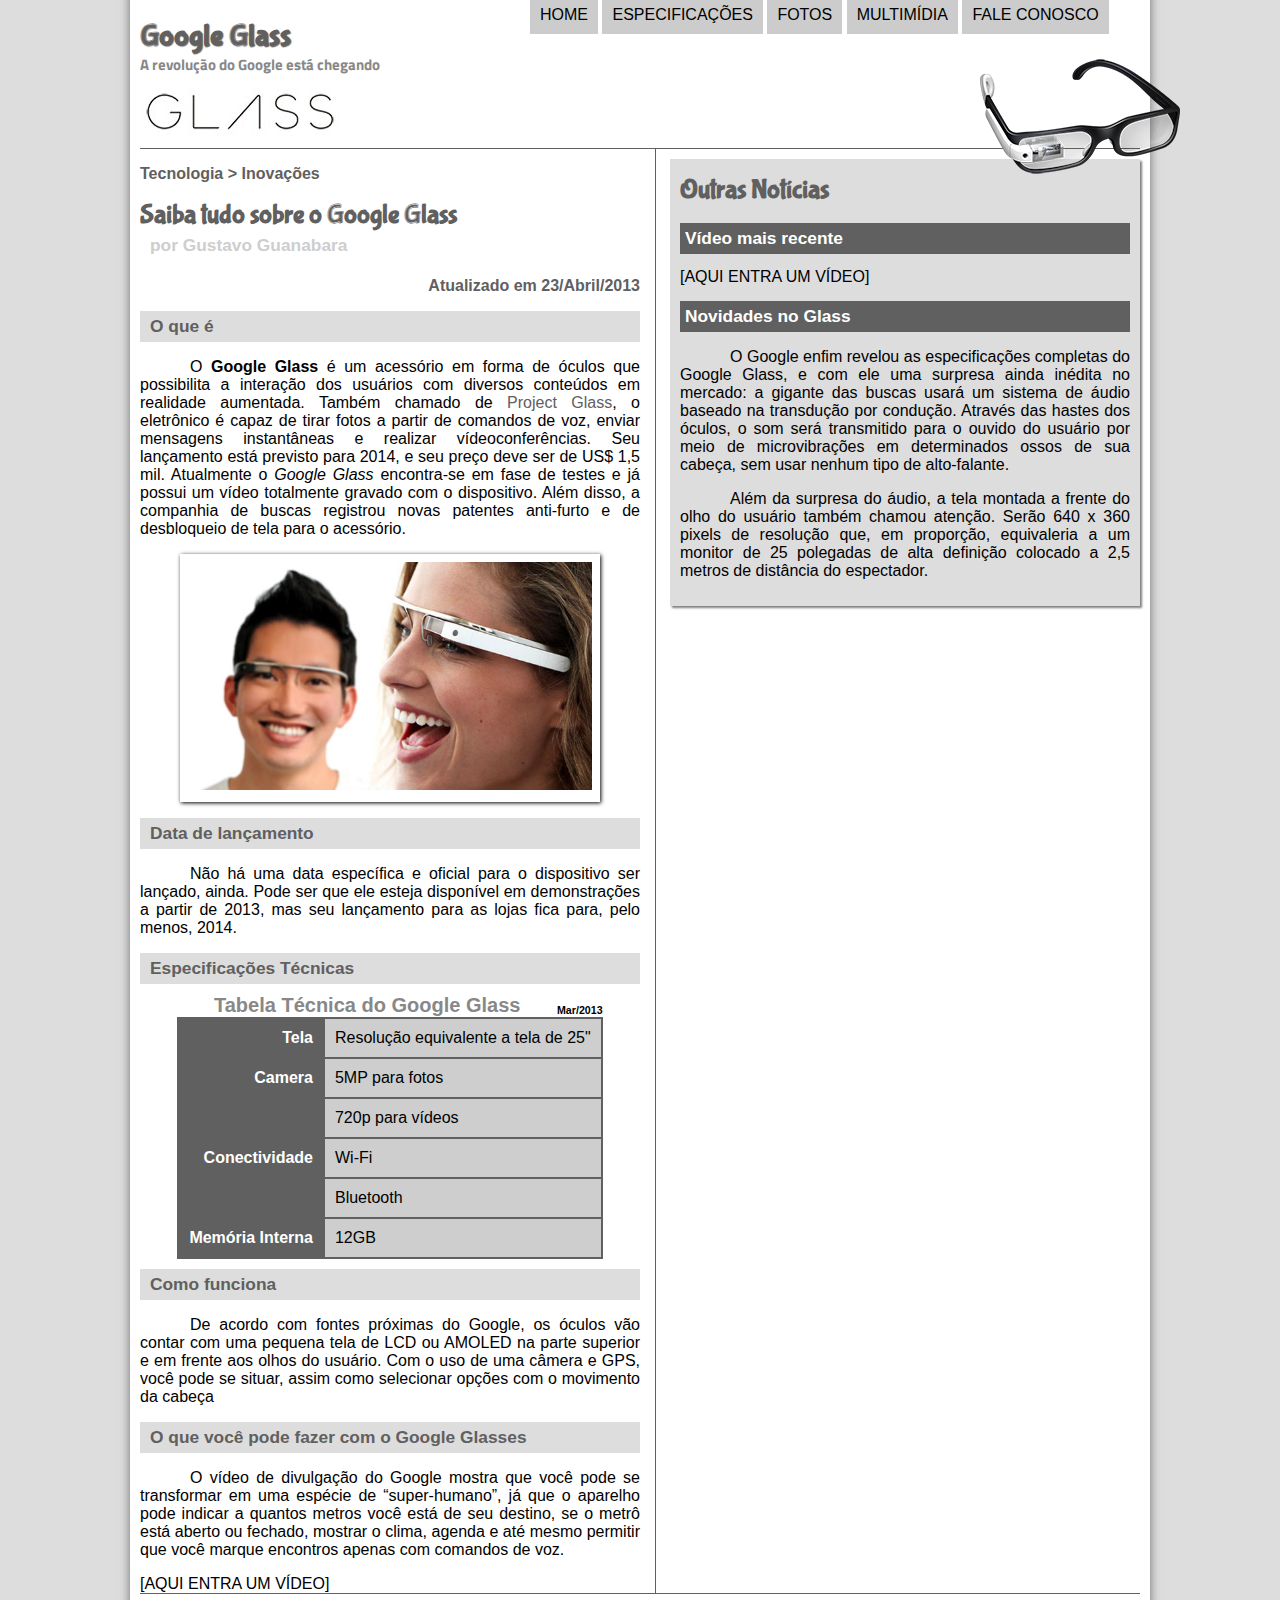
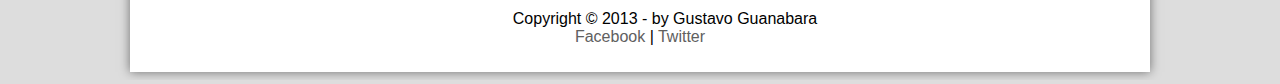
<file: projeto-glass-html5/index.html>
<!DOCTYPE html>
<html lang="pt-br">
<head>
    <meta charset="UTF-8">
    <meta http-equiv="X-UA-Compatible" content="IE=edge">
    <meta name="viewport" content="width=device-width, initial-scale=1.0">
    <title>Tudo sobre o Google Glass</title>
    <link rel="stylesheet" type="text/css" href="_css/estilo.css"/>
</head>
<script language="javascript" src="_javascript/funcoes.js"></script>
<body>
    <div id="interface">
        <header id="cabecalho">
            <hgroup>
                <h1>Google Glass</h1>
                <h2>A revolução do Google está chegando</h2>
            </hgroup>

            <img id="icone" src="_imagens/glass-oculos-preto-peq.png" alt="">
            <nav id="menu">
                <h1>Menu Principal</h1>
                <ul>
                    <li onmousemove="alteraIcone('_imagens/home.png')"
                    onmouseout="restauraIcone()"><a href="index.html" target="_self">Home</a></li>
                    <li onmousemove="alteraIcone('_imagens/especificacoes.png')"
                    onmouseout="restauraIcone()"><a href="specs.html" target="_self">Especificações</a></li>
                    <li onmousemove="alteraIcone('_imagens/fotos.png')"
                    onmouseout="restauraIcone()"><a href="fotos.html" target="_self">Fotos</a></li>
                    <li onmousemove="alteraIcone('_imagens/multimidia.png')"
                    onmouseout="restauraIcone()"><a href="multimidia.html" target="_self">Multimídia</a></li>
                    <li onmousemove="alteraIcone('_imagens/contato.png')"
                    onmouseout="restauraIcone()"><a href="fale-conosco.html" target="_self">Fale conosco</a></li>
                </ul>
            </nav>
        </header>
        
        <section id="corpo">
            <article id="noticia-principal">
                <header id="cabecalho-artigo">
                    <hgroup>
                        <h3>Tecnologia > Inovações</h3>
                        <h1>Saiba tudo sobre o Google Glass</h1>
                        <h2>por Gustavo Guanabara</h2>
                        <h3 class="direita">Atualizado em 23/Abril/2013</h3>
                    </hgroup>
                </header>
                <h2>O que é</h2>
                    <p>O <span style="font-weight: 900;">Google Glass</span> é um acessório em forma de óculos que possibilita a interação dos usuários com diversos conteúdos em realidade aumentada. Também chamado de <a href="https://www.google.com/glass/start/" target="_blank">Project Glass</a>, o eletrônico é capaz de tirar fotos a partir de comandos de voz, enviar mensagens instantâneas e realizar vídeo&shy;con&shy;ferên&shy;cias. Seu lançamento está previsto para 2014, e seu preço deve ser de US$ 1,5 mil. Atualmente o <em>Google Glass</em> encontra-se em fase de testes e já possui um vídeo totalmente gravado com o dispositivo. Além disso, a companhia de buscas registrou novas patentes anti-furto e de desbloqueio de tela para o acessório.</p> 
                    <!-- Neste parágrafo utilizamos a função &shy; (introduz um hífem e divisão da palavra). Ela serve para permitir que palavras muito grandes sejam quebradas automaticamente caso não caibam no parágrafo. Já a função target, serve para abrir um link em uma nova guia.  -->

                <figure class="foto-legenda"> <!-- Tag utilizada para colocar imagens e dar um significado semântico a elas.-->
                    <img src="_imagens/glass-quadro-homem-mulher.jpg"/>
                    <figcaption> <!-- Tag utilizada para colocar legenda às imagens.-->
                        <h3>Google Glass</h3>
                        <p>Uma nova maneira de ver o mundo.</p>
                    </figcaption>

                </figure>
        
                <h2>Data de lançamento</h2>
                    <p>Não há uma data específica e oficial para o dispositivo ser lançado, ainda. Pode ser que ele esteja disponível em demonstrações a partir de 2013, mas seu lançamento para as lojas fica para, pelo menos, 2014.</p> 
                
                <h2>Especificações Técnicas</h2>
                    <table id="tabelaspec">
                        <caption>Tabela Técnica do Google Glass <span>Mar/2013</span></caption>
                        <tr><td class="colesq">Tela</td><td class="coldir">Resolução equivalente a tela de 25"</td></tr>
                        <tr><td rowspan="2" class="colesq">Camera</td><td class="coldir">5MP para fotos</td></tr> 
                        <tr><td class="coldir">720p para vídeos</td></tr>
                        <tr><td rowspan="2" class="colesq">Conectividade</td><td class="coldir">Wi-Fi</td></tr>
                        <tr><td class="coldir">Bluetooth</td></tr>
                        <tr><td class="colesq">Memória Interna</td><td class="coldir">12GB</td></tr>
                        <!-- rowspan faz um dado ocupar mais de uma linha. Semelhante ao mesclar células-->
                        <!-- colspan faz um dado ocupar mais de uma coluna-->
                    </table>
                <h2>Como funciona</h2>
                    <p>De acordo com fontes próximas do Google, os óculos vão contar com uma pequena tela de LCD ou AMOLED na parte superior e em frente aos olhos do usuário. Com o uso de uma câmera e GPS, você pode se situar, assim como selecionar opções com o movimento da cabeça</p> 
        
                <h2>O que você pode fazer com o Google Glasses</h2>
                    <p>O vídeo de divulgação do Google mostra que você pode se transformar em uma espécie de “super-<wbr/>humano”, já que o aparelho pode indicar a quantos metros você está de seu destino, se o metrô está aberto ou fechado, mostrar o clima, agenda e até mesmo permitir que você marque encontros apenas com comandos de voz.</p>
                
                [AQUI ENTRA UM VÍDEO]
            </article>
        </section>
        <aside id="lateral">
            <h1>Outras Notícias</h1>
            <h2>Vídeo mais recente</h2>
            
            [AQUI ENTRA UM VÍDEO]
            
            <h2>Novidades no Glass</h2>
                <p>O Google enfim revelou as especificações completas do Google Glass, e com ele uma surpresa ainda inédita no mercado: a gigante das buscas usará um sistema de áudio baseado na transdução por condução. Através das hastes dos óculos, o som será transmitido para o ouvido do usuário por meio de microvibrações em determinados ossos de sua cabeça, sem usar nenhum tipo de alto-falante.</p>
                
                <p>Além da surpresa do áudio, a tela montada a frente do olho do usuário também chamou atenção. Serão 640 x 360 pixels de resolução que, em proporção, equivaleria a um monitor de 25 polegadas de alta definição colocado a 2,5 metros de distância do espectador.</p> 
        </aside>    
        <footer id="rodape">
            <p>Copyright &copy; 2013 - by Gustavo Guanabara<br/>
            <a href="http://facebook.com/cursosemvideo" target="_blank">Facebook</a> |
            <a href="http://twitter.com/cursosemvideo" target="_blank"> Twitter</a></p>    
        </footer>    
    </div>
</body>
</html>
</file>
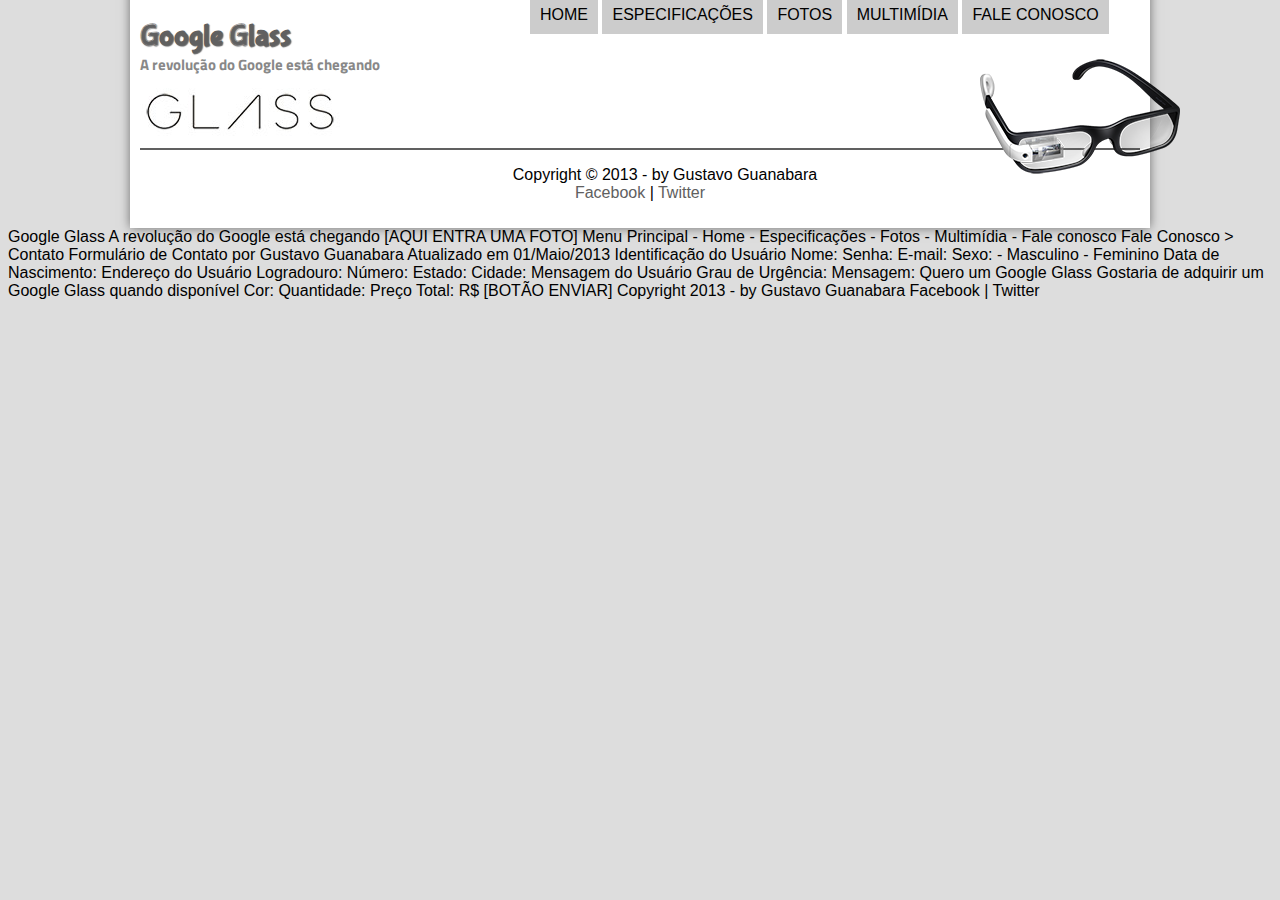
<file: projeto-glass-html5/fale-conosco.html>
<!DOCTYPE html>
<html lang="pt-br">
<head>
    <meta charset="UTF-8">
    <title>Tudo sobre o Google Glass</title>
    <link rel="stylesheet" type="text/css" href="_css/estilo.css"/>
</head>
<script language="javascript" src="_javascript/funcoes.js"></script>
<body>
    <div id="interface">
        <header id="cabecalho">
            <hgroup>
                <h1>Google Glass</h1>
                <h2>A revolução do Google está chegando</h2>
            </hgroup>

            <img id="icone" src="_imagens/glass-oculos-preto-peq.png" alt="">
            <nav id="menu">
                <h1>Menu Principal</h1>
                <ul>
                    <li onmousemove="alteraIcone('_imagens/home.png')"
                    onmouseout="restauraIcone()"><a href="index.html" target="_self">Home</a></li>
                    <li onmousemove="alteraIcone('_imagens/especificacoes.png')"
                    onmouseout="restauraIcone()"><a href="specs.html" target="_self">Especificações</a></li>
                    <li onmousemove="alteraIcone('_imagens/fotos.png')"
                    onmouseout="restauraIcone()"><a href="fotos.html" target="_self">Fotos</a></li>
                    <li onmousemove="alteraIcone('_imagens/multimidia.png')"
                    onmouseout="restauraIcone()"><a href="multimidia.html" target="_self">Multimídia</a></li>
                    <li onmousemove="alteraIcone('_imagens/contato.png')"
                    onmouseout="restauraIcone()"><a href="fale-conosco.html" target="_self">Fale conosco</a></li>
                </ul>
            </nav>
        </header>
    
        <footer id="rodape">
            <p>Copyright &copy; 2013 - by Gustavo Guanabara<br/>
            <a href="http://facebook.com/cursosemvideo" target="_blank">Facebook</a> |
            <a href="http://twitter.com/cursosemvideo" target="_blank"> Twitter</a></p>    
        </footer>    
    </div>
</body>
</html>
Google Glass
A revolução do Google está chegando

[AQUI ENTRA UMA FOTO]

Menu Principal
- Home
- Especificações
- Fotos
- Multimídia
- Fale conosco

Fale Conosco > Contato
Formulário de Contato
por Gustavo Guanabara
Atualizado em 01/Maio/2013

Identificação do Usuário
    Nome:
    Senha:
    E-mail:
    Sexo:
        - Masculino
        - Feminino
    Data de Nascimento:

Endereço do Usuário
    Logradouro:
    Número:
    Estado:
    Cidade:

Mensagem do Usuário
    Grau de Urgência:
    Mensagem:

Quero um Google Glass
    Gostaria de adquirir um Google Glass quando disponível
    Cor:
    Quantidade:
    Preço Total: R$


[BOTÃO ENVIAR]

Copyright 2013 - by Gustavo Guanabara
Facebook | Twitter
</file>
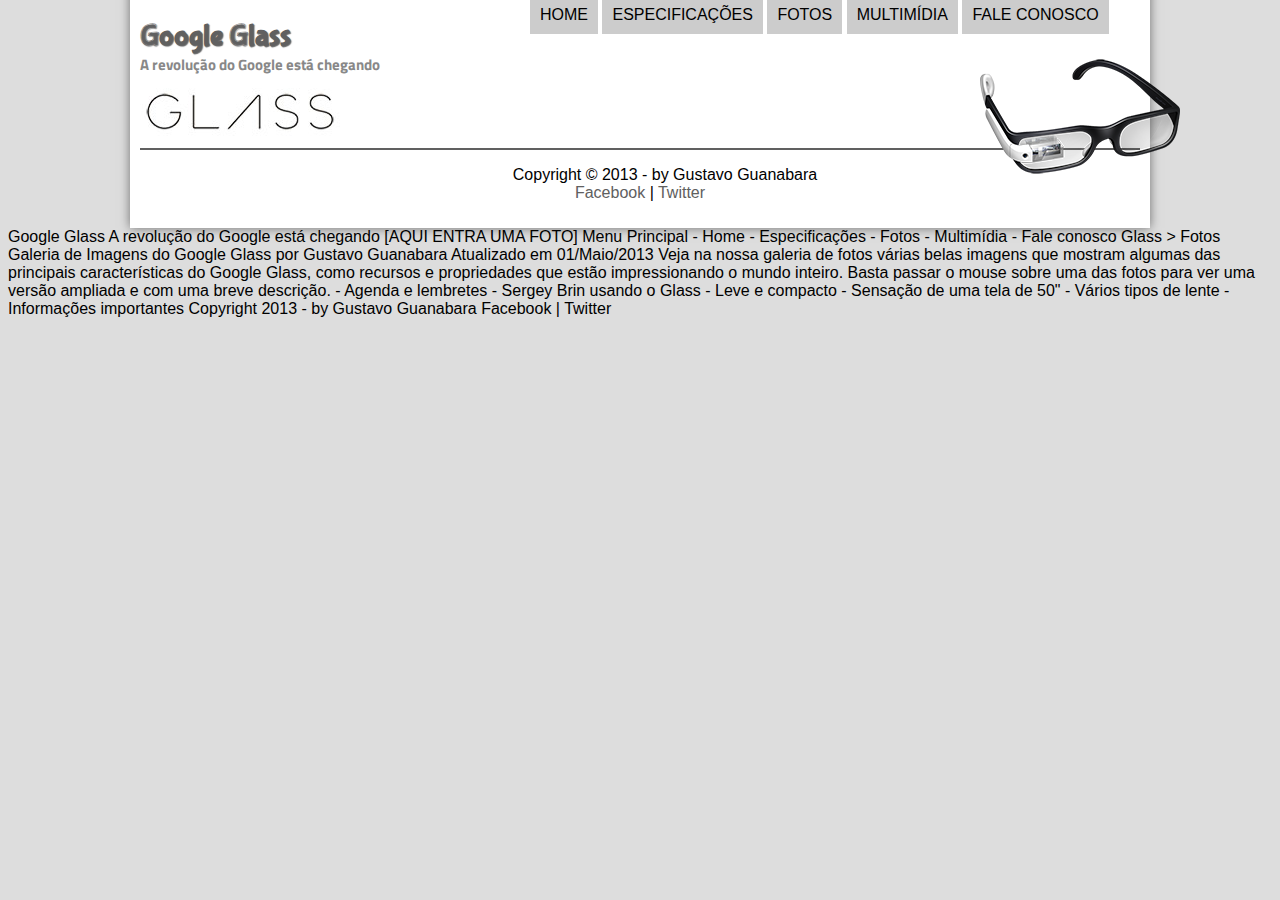
<file: projeto-glass-html5/fotos.html>
<!DOCTYPE html>
<html lang="pt-br">
<head>
    <meta charset="UTF-8">
    <title>Tudo sobre o Google Glass</title>
    <link rel="stylesheet" type="text/css" href="_css/estilo.css"/>
</head>
<script language="javascript" src="_javascript/funcoes.js"></script>
<body>
    <div id="interface">
        <header id="cabecalho">
            <hgroup>
                <h1>Google Glass</h1>
                <h2>A revolução do Google está chegando</h2>
            </hgroup>

            <img id="icone" src="_imagens/glass-oculos-preto-peq.png" alt="">
            <nav id="menu">
                <h1>Menu Principal</h1>
                <ul>
                    <li onmousemove="alteraIcone('_imagens/home.png')"
                    onmouseout="restauraIcone()"><a href="index.html" target="_self">Home</a></li>
                    <li onmousemove="alteraIcone('_imagens/especificacoes.png')"
                    onmouseout="restauraIcone()"><a href="specs.html" target="_self">Especificações</a></li>
                    <li onmousemove="alteraIcone('_imagens/fotos.png')"
                    onmouseout="restauraIcone()"><a href="fotos.html" target="_self">Fotos</a></li>
                    <li onmousemove="alteraIcone('_imagens/multimidia.png')"
                    onmouseout="restauraIcone()"><a href="multimidia.html" target="_self">Multimídia</a></li>
                    <li onmousemove="alteraIcone('_imagens/contato.png')"
                    onmouseout="restauraIcone()"><a href="fale-conosco.html" target="_self">Fale conosco</a></li>
                </ul>
            </nav>
        </header>
    
        <footer id="rodape">
            <p>Copyright &copy; 2013 - by Gustavo Guanabara<br/>
            <a href="http://facebook.com/cursosemvideo" target="_blank">Facebook</a> |
            <a href="http://twitter.com/cursosemvideo" target="_blank"> Twitter</a></p>    
        </footer>    
    </div>
</body>
</html>

Google Glass
A revolução do Google está chegando

[AQUI ENTRA UMA FOTO]

Menu Principal
- Home
- Especificações
- Fotos
- Multimídia
- Fale conosco

Glass > Fotos
Galeria de Imagens do Google Glass
por Gustavo Guanabara
Atualizado em 01/Maio/2013

Veja na nossa galeria de fotos várias belas imagens que mostram algumas das principais características do Google Glass, como recursos e propriedades que estão impressionando o mundo inteiro. Basta passar o mouse sobre uma das fotos para ver uma versão ampliada e com uma breve descrição.

- Agenda e lembretes
- Sergey Brin usando o Glass
- Leve e compacto
- Sensação de uma tela de 50"
- Vários tipos de lente
- Informações importantes

Copyright 2013 - by Gustavo Guanabara

Facebook | Twitter
</file>
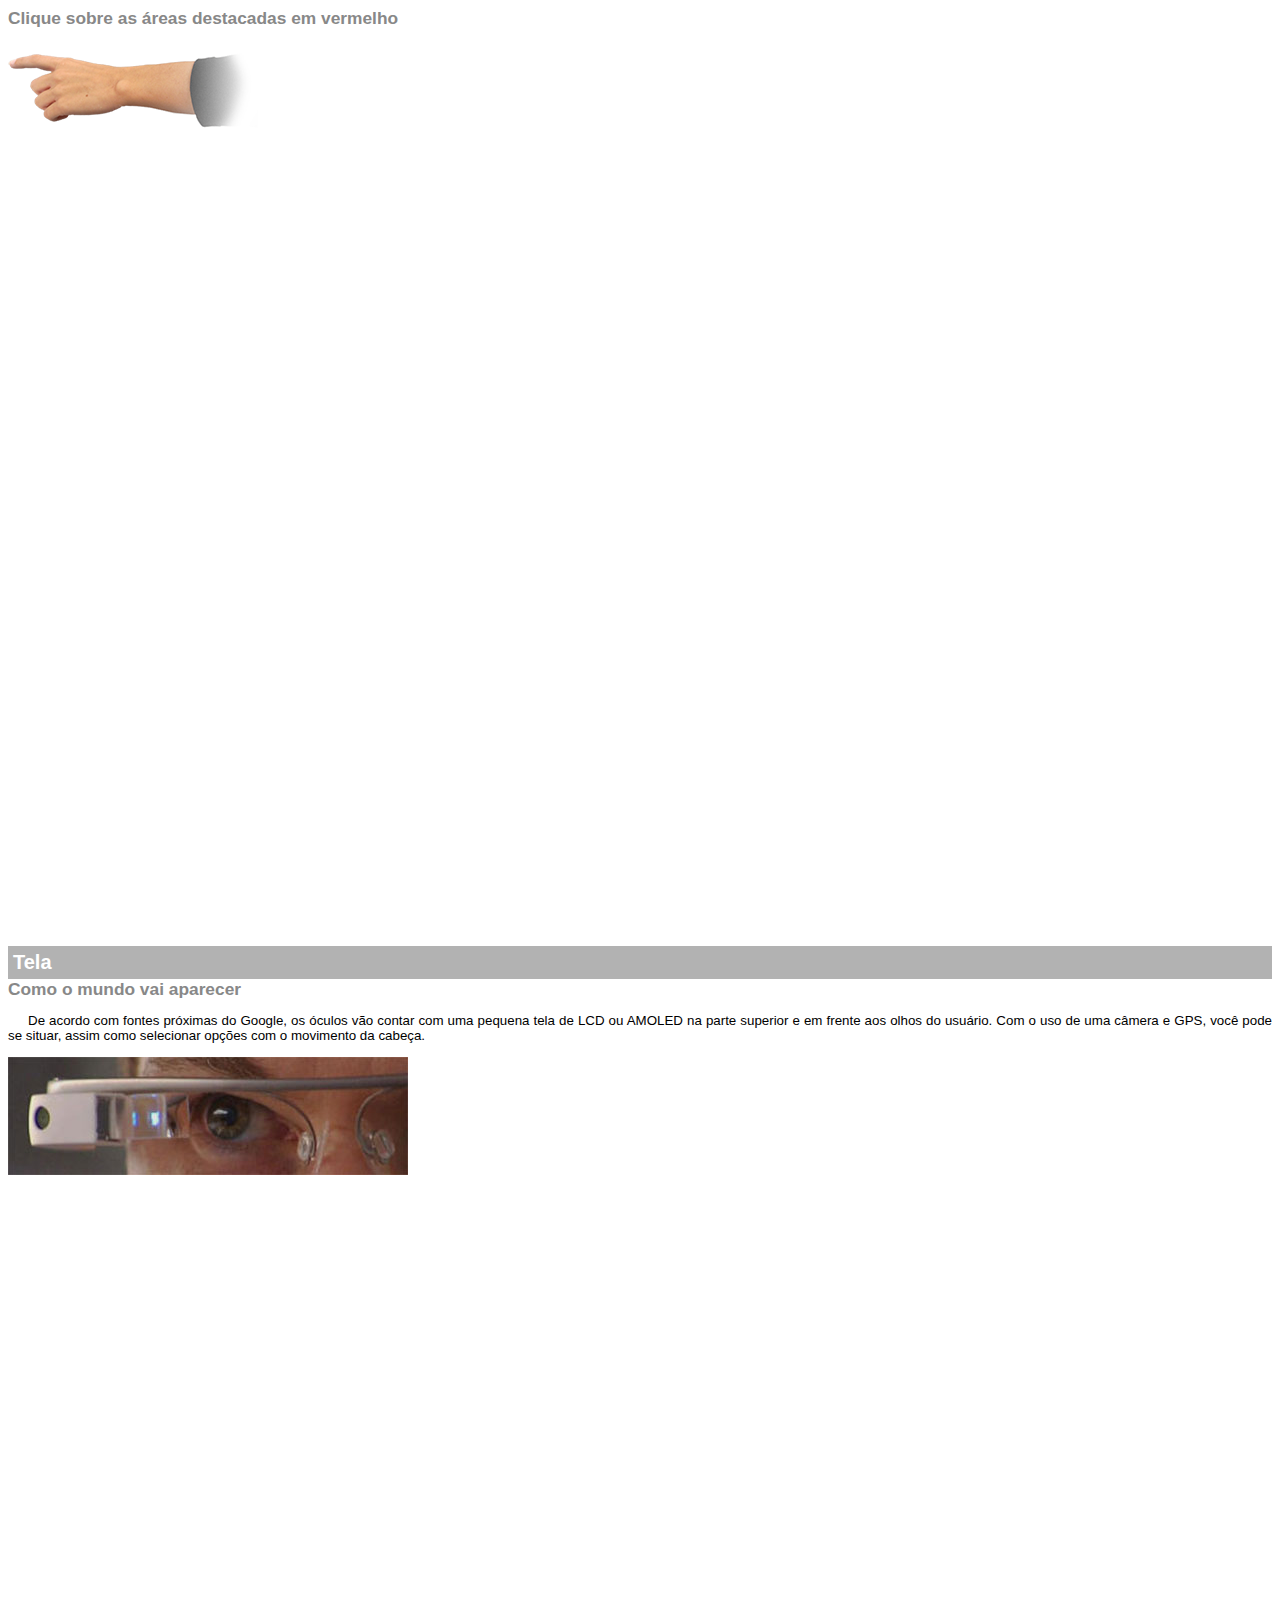
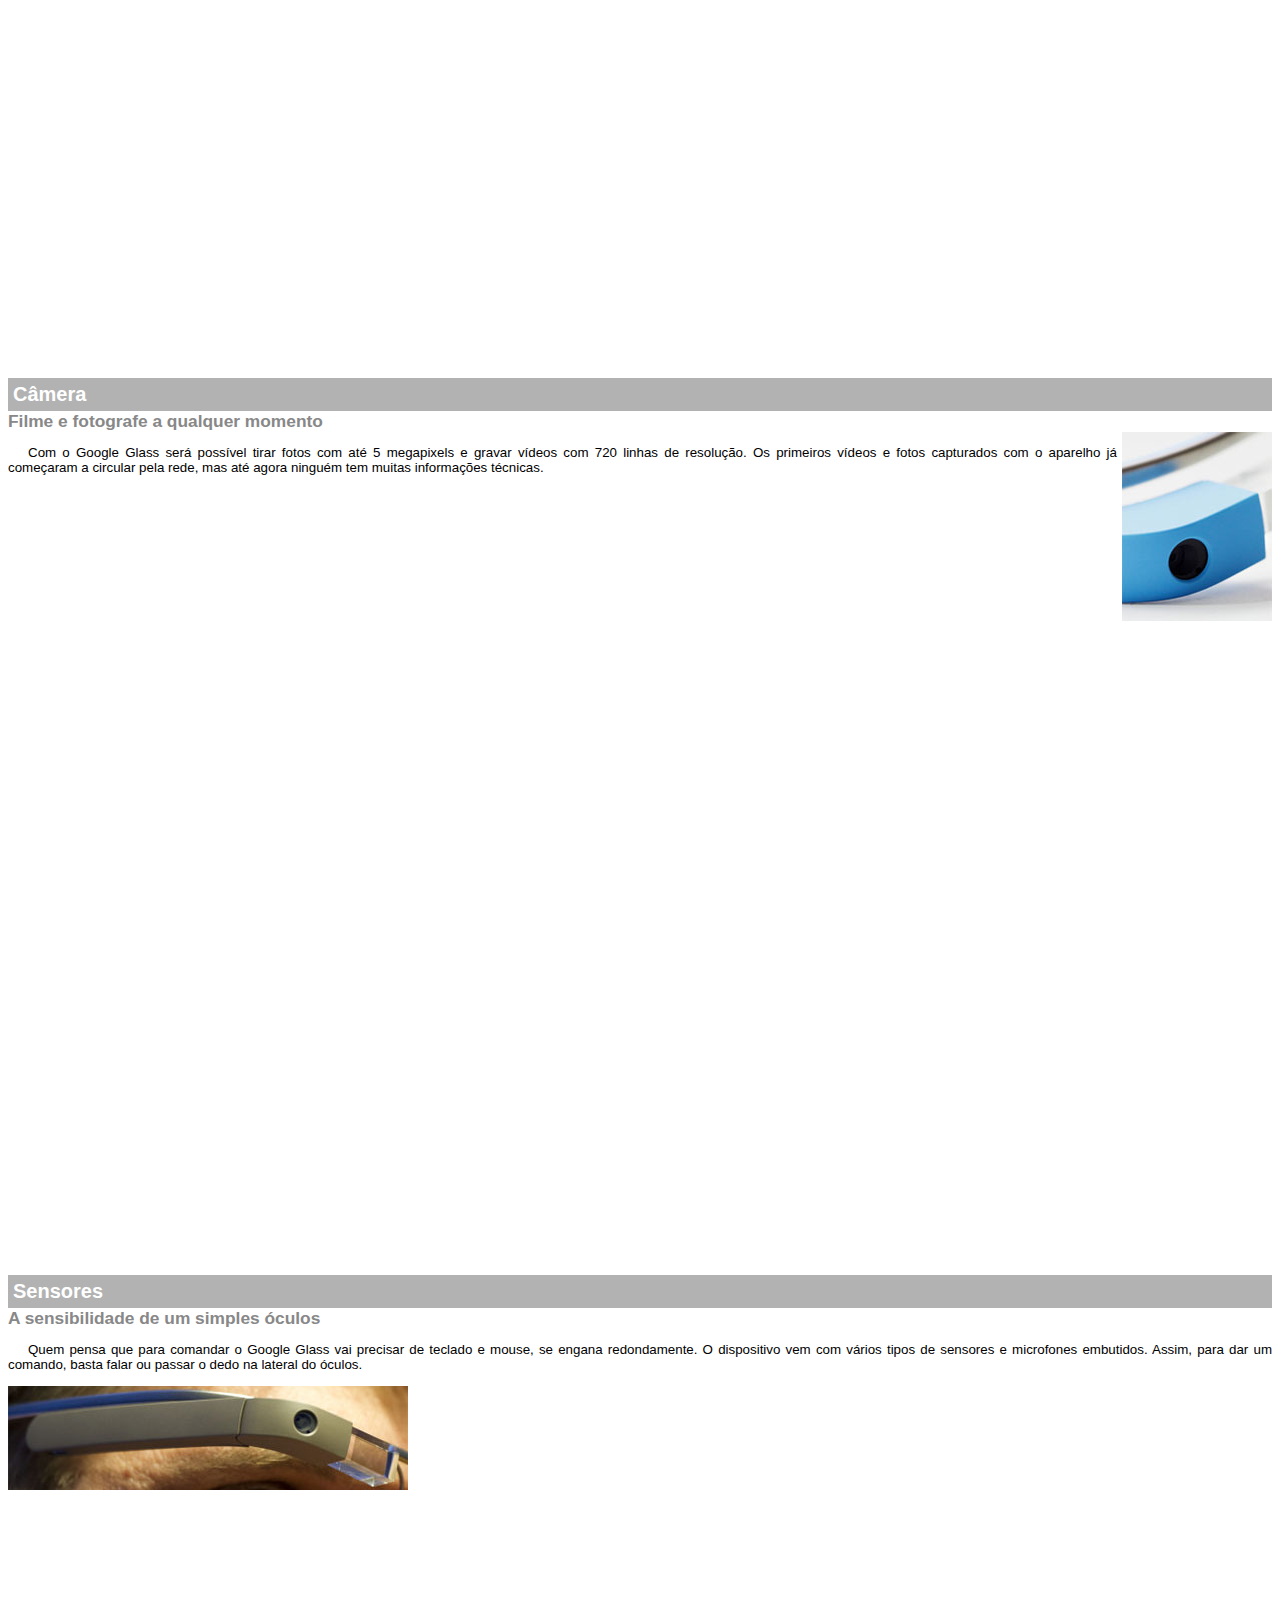
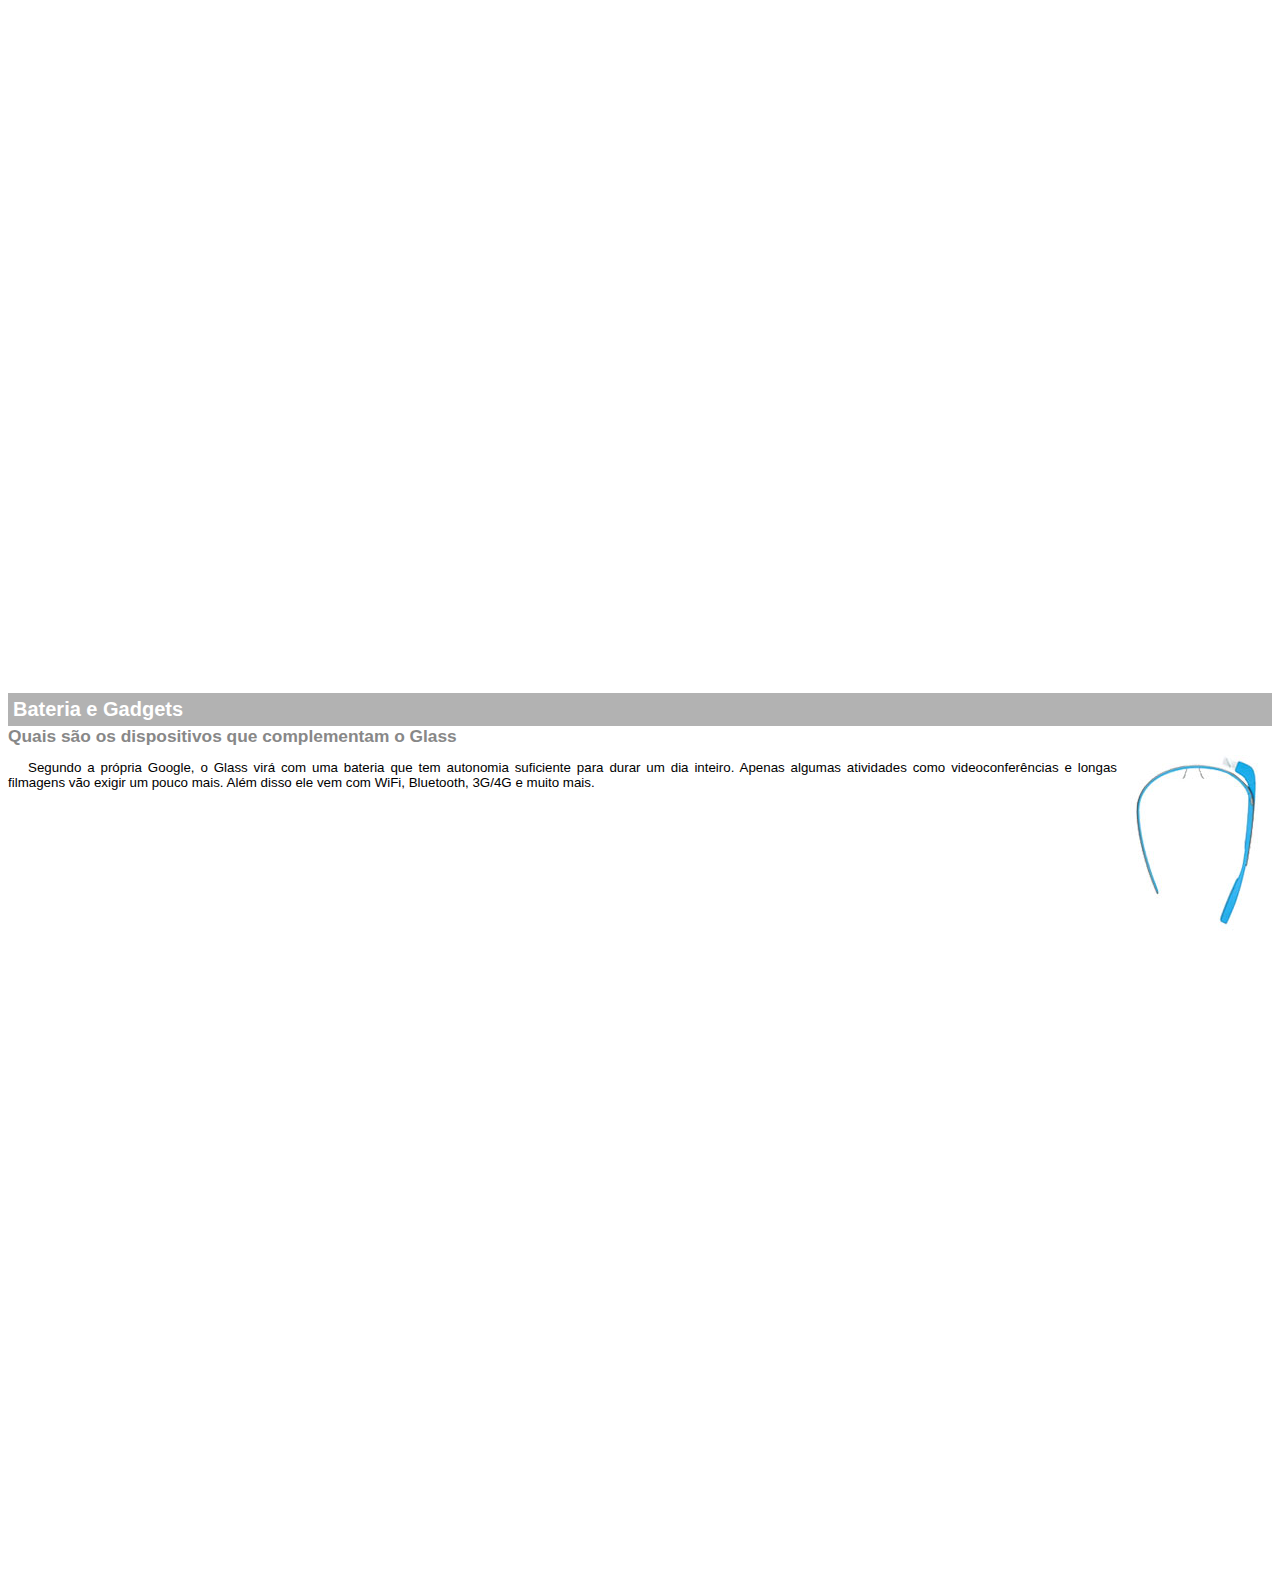
<file: projeto-glass-html5/google-glass.html>
<!DOCTYPE html>
<html lang="pt-br">
<head>
    <meta charset="UTF-8">
    <title>Informações sobre o Google Glass</title>
    <style>
        body {
            font-family: Arial;
            font-size: 10pt;
        }
        p {
            text-align: justify;
            text-indent: 20px;
        }
        article h1 {
            font-size: 15pt;
            color: #ffffff;
            background-color: rgba(0,0,0,0.3);
            padding: 5px;
            margin: 0px;
        }
        article h2 {
            font-size: 13pt;
            color: #888888;
            margin: 0;
        }
        article {
            margin-bottom: 800px;
        }
        img.img-dir {
            display:block;
            float: right;
            margin-left: 5px;
        }
    </style>
</head>
<body>
    <article id="topo">
        <header>
            <h2>Clique sobre as áreas destacadas em vermelho</h2>
        </header>
        <img src="_imagens/mao.png" alt="Mão apontando para a esquerda">

    </article>
    
    <article id="tela">
        <header>
            <h1>Tela</h1>
            <h2>Como o mundo vai aparecer</h2>
        </header>
        <p>De acordo com fontes próximas do Google, os óculos vão contar com uma pequena tela de LCD ou AMOLED na parte superior e em frente aos olhos do usuário. Com o uso de uma câmera e GPS, você pode se situar, assim como selecionar opções com o movimento da cabeça.</p>
        <img src="_imagens/det-tela.jpg" alt="Tela do Google Glass">

    </article>
    
    <article id="camera">
        <header>
            <h1>Câmera</h1>
            <h2>Filme e fotografe a qualquer momento</h2>
        </header>
        <img src="_imagens/det-camera.jpg" class="img-dir" alt="Câmera do Google Glass">
        <p>Com o Google Glass será possível tirar fotos com até 5 megapixels e gravar vídeos com 720 linhas de resolução. Os primeiros vídeos e fotos capturados com o aparelho já começaram a circular pela rede, mas até agora ninguém tem muitas informações técnicas.</p>

    </article>
    
    <article id="sensores">
        <header>
            <h1>Sensores</h1>
            <h2>A sensibilidade de um simples óculos</h2>
        </header> 
        <p>Quem pensa que para comandar o Google Glass vai precisar de teclado e mouse, se engana redondamente. O dispositivo vem com vários tipos de sensores e microfones embutidos. Assim, para dar um comando, basta falar ou passar o dedo na lateral do óculos.</p>
        <img src="_imagens/det-touch.jpg" alt="Sensores do Google Glass">

    </article>
    
    <article id="gadgets">
        <header>
            <h1>Bateria e Gadgets</h1>
            <h2>Quais são os dispositivos que complementam o Glass</h2>
        </header>
        <img src="_imagens/det-bateria.jpg" class="img-dir" alt="Bateria e Gadgets do Google Glass">
        <p>Segundo a própria Google, o Glass virá com uma bateria que tem autonomia suficiente para durar um dia inteiro. Apenas algumas atividades como videoconferências e longas filmagens vão exigir um pouco mais. Além disso ele vem com WiFi, Bluetooth, 3G/4G e muito mais.</p>
    </article>
</body>
</html>
</file>
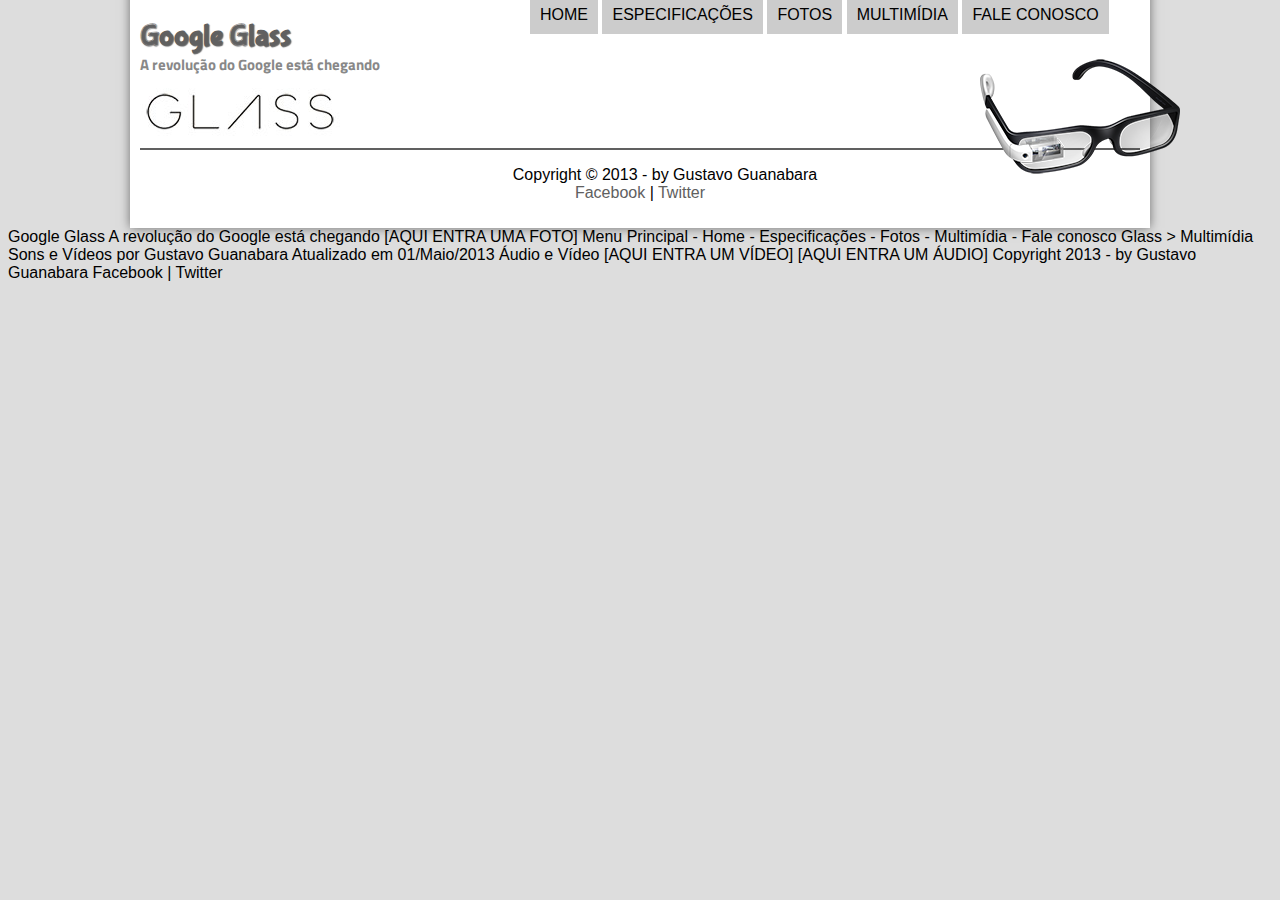
<file: projeto-glass-html5/multimidia.html>
<!DOCTYPE html>
<html lang="pt-br">
<head>
    <meta charset="UTF-8">
    <title>Tudo sobre o Google Glass</title>
    <link rel="stylesheet" type="text/css" href="_css/estilo.css"/>
</head>
<script language="javascript" src="_javascript/funcoes.js"></script>
<body>
    <div id="interface">
        <header id="cabecalho">
            <hgroup>
                <h1>Google Glass</h1>
                <h2>A revolução do Google está chegando</h2>
            </hgroup>

            <img id="icone" src="_imagens/glass-oculos-preto-peq.png" alt="">
            <nav id="menu">
                <h1>Menu Principal</h1>
                <ul>
                    <li onmousemove="alteraIcone('_imagens/home.png')"
                    onmouseout="restauraIcone()"><a href="index.html" target="_self">Home</a></li>
                    <li onmousemove="alteraIcone('_imagens/especificacoes.png')"
                    onmouseout="restauraIcone()"><a href="specs.html" target="_self">Especificações</a></li>
                    <li onmousemove="alteraIcone('_imagens/fotos.png')"
                    onmouseout="restauraIcone()"><a href="fotos.html" target="_self">Fotos</a></li>
                    <li onmousemove="alteraIcone('_imagens/multimidia.png')"
                    onmouseout="restauraIcone()"><a href="multimidia.html" target="_self">Multimídia</a></li>
                    <li onmousemove="alteraIcone('_imagens/contato.png')"
                    onmouseout="restauraIcone()"><a href="fale-conosco.html" target="_self">Fale conosco</a></li>
                </ul>
            </nav>
        </header>
    
        <footer id="rodape">
            <p>Copyright &copy; 2013 - by Gustavo Guanabara<br/>
            <a href="http://facebook.com/cursosemvideo" target="_blank">Facebook</a> |
            <a href="http://twitter.com/cursosemvideo" target="_blank"> Twitter</a></p>    
        </footer>    
    </div>
</body>
</html>
Google Glass
A revolução do Google está chegando

[AQUI ENTRA UMA FOTO]

Menu Principal
- Home
- Especificações
- Fotos
- Multimídia
- Fale conosco

Glass > Multimídia
Sons e Vídeos
por Gustavo Guanabara
Atualizado em 01/Maio/2013


Áudio e Vídeo

[AQUI ENTRA UM VÍDEO]
[AQUI ENTRA UM ÁUDIO]

Copyright 2013 - by Gustavo Guanabara
Facebook | Twitter
</file>
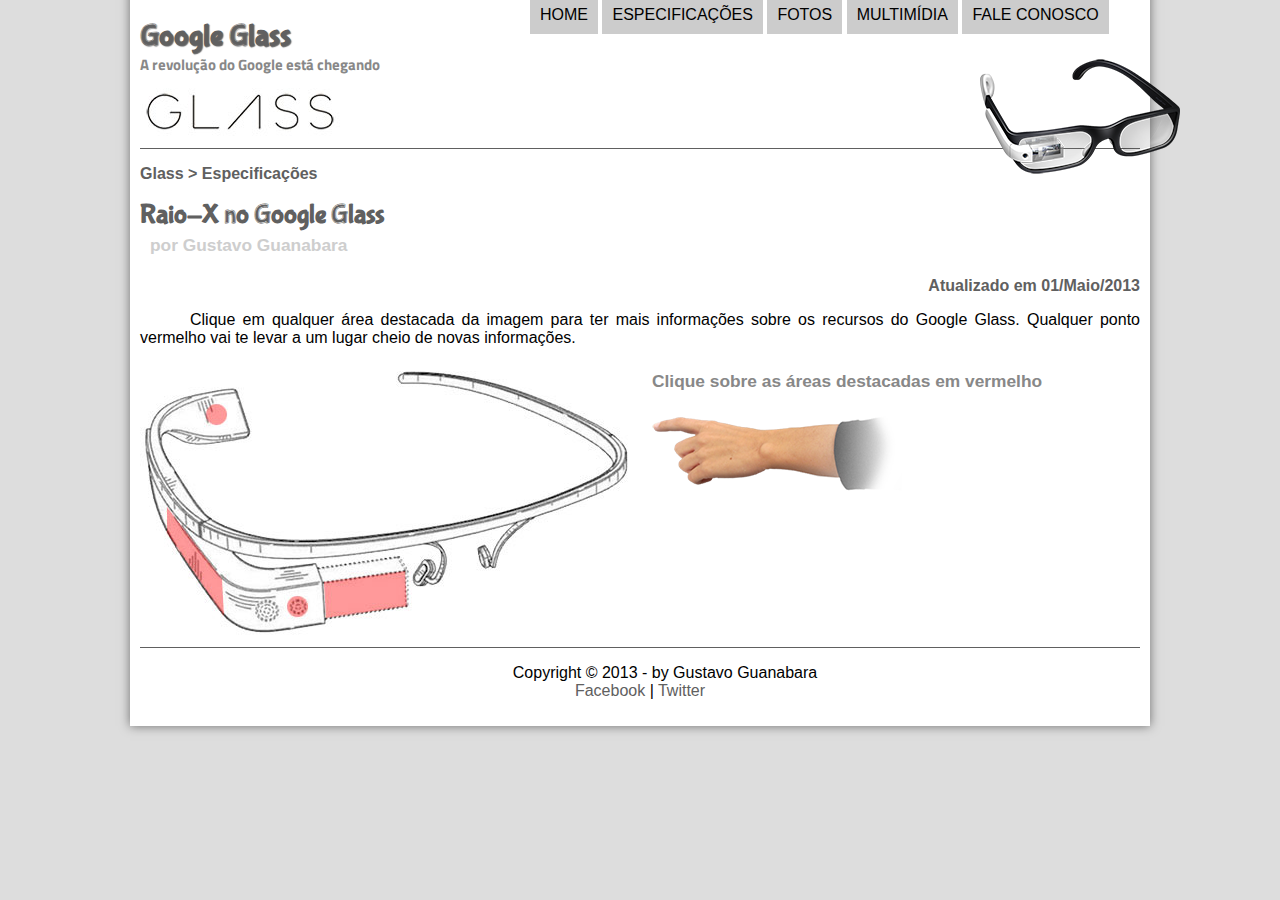
<file: projeto-glass-html5/specs.html>
<!DOCTYPE html>
<html lang="pt-br">
<head>
    <meta charset="UTF-8">
    <title>Tudo sobre o Google Glass</title>
    <link rel="stylesheet" type="text/css" href="_css/estilo.css"/>
    <link rel="stylesheet" type="text/css" href="_css/specs.css"/>
</head>
<script language="javascript" src="_javascript/funcoes.js"></script>
<body>
    <div id="interface">
        <header id="cabecalho">
            <hgroup>
                <h1>Google Glass</h1>
                <h2>A revolução do Google está chegando</h2>
            </hgroup>

            <img id="icone" src="_imagens/glass-oculos-preto-peq.png" alt="">
            <nav id="menu">
                <h1>Menu Principal</h1>
                <ul>
                    <li onmousemove="alteraIcone('_imagens/home.png')"
                    onmouseout="restauraIcone()"><a href="index.html" target="_self">Home</a></li>
                    <li onmousemove="alteraIcone('_imagens/especificacoes.png')"
                    onmouseout="restauraIcone()"><a href="specs.html" target="_self">Especificações</a></li>
                    <li onmousemove="alteraIcone('_imagens/fotos.png')"
                    onmouseout="restauraIcone()"><a href="fotos.html" target="_self">Fotos</a></li>
                    <li onmousemove="alteraIcone('_imagens/multimidia.png')"
                    onmouseout="restauraIcone()"><a href="multimidia.html" target="_self">Multimídia</a></li>
                    <li onmousemove="alteraIcone('_imagens/contato.png')"
                    onmouseout="restauraIcone()"><a href="fale-conosco.html" target="_self">Fale conosco</a></li>
                </ul>
            </nav>
        </header>
        <section id="corpo-full">
            <article id="noticia-principal">
                <header id="cabecalho-artigo">
                    <hgroup>
                        <h3>Glass > Especificações</h3>
                        <h1>Raio-X no Google Glass</h1>
                        <h2>por Gustavo Guanabara</h2>
                        <h3 class="direita">Atualizado em 01/Maio/2013</h3>
                    </hgroup>
                </header>
                <p>Clique em qualquer área destacada da imagem para ter mais informações sobre os recursos do Google Glass. Qualquer ponto vermelho vai te levar a um lugar cheio de novas informações.</p>
                <section id="conteudo">
                    <img src="_imagens/glass-esquema-marcado.jpg" alt=""> 
                     <iframe src="google-glass.html" name="janela" id="frame-spec" ></iframe> <!-- scrolling="no"-->
                </section>
                
            </article>
        </section>   
        <footer id="rodape">
            <p>Copyright &copy; 2013 - by Gustavo Guanabara<br/>
            <a href="http://facebook.com/cursosemvideo" target="_blank">Facebook</a> |
            <a href="http://twitter.com/cursosemvideo" target="_blank"> Twitter</a></p>    
        </footer>    
    </div>
</body>
</html>
</file>
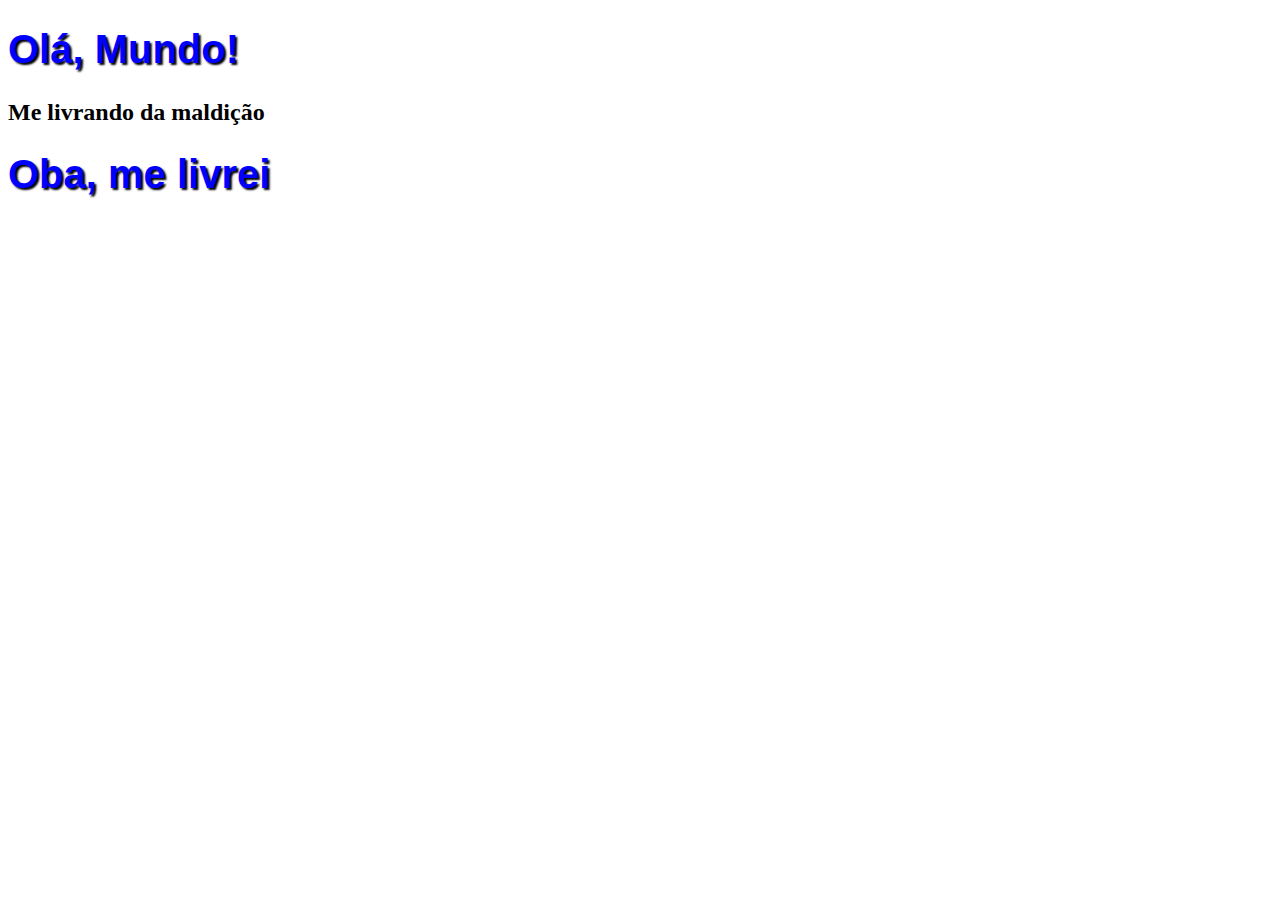
<file: projeto-ola-mundo/maldicao.html>
<!DOCTYPE html>
<html lang="pt-br">
<head>
    <meta charset="UTF-8"/>
    <meta http-equiv="X-UA-Compatible" content="IE=edge"/>
    <meta name="viewport" content="width=device-width, initial-scale=1.0"/>
    <title>Curso de HTML5</title>
    <style>
        h1 {
            font-family: Arial;
            font-size: 30pt;
            color: blue;
            text-shadow: 2px 2px 2px black;
        }
    </style>
</head>
<body>
    <h1>Olá, Mundo!</h1>
    <h2>Me livrando da maldição</h2>
    <h1>Oba, me livrei</h1>
</body>
</html>
</file>
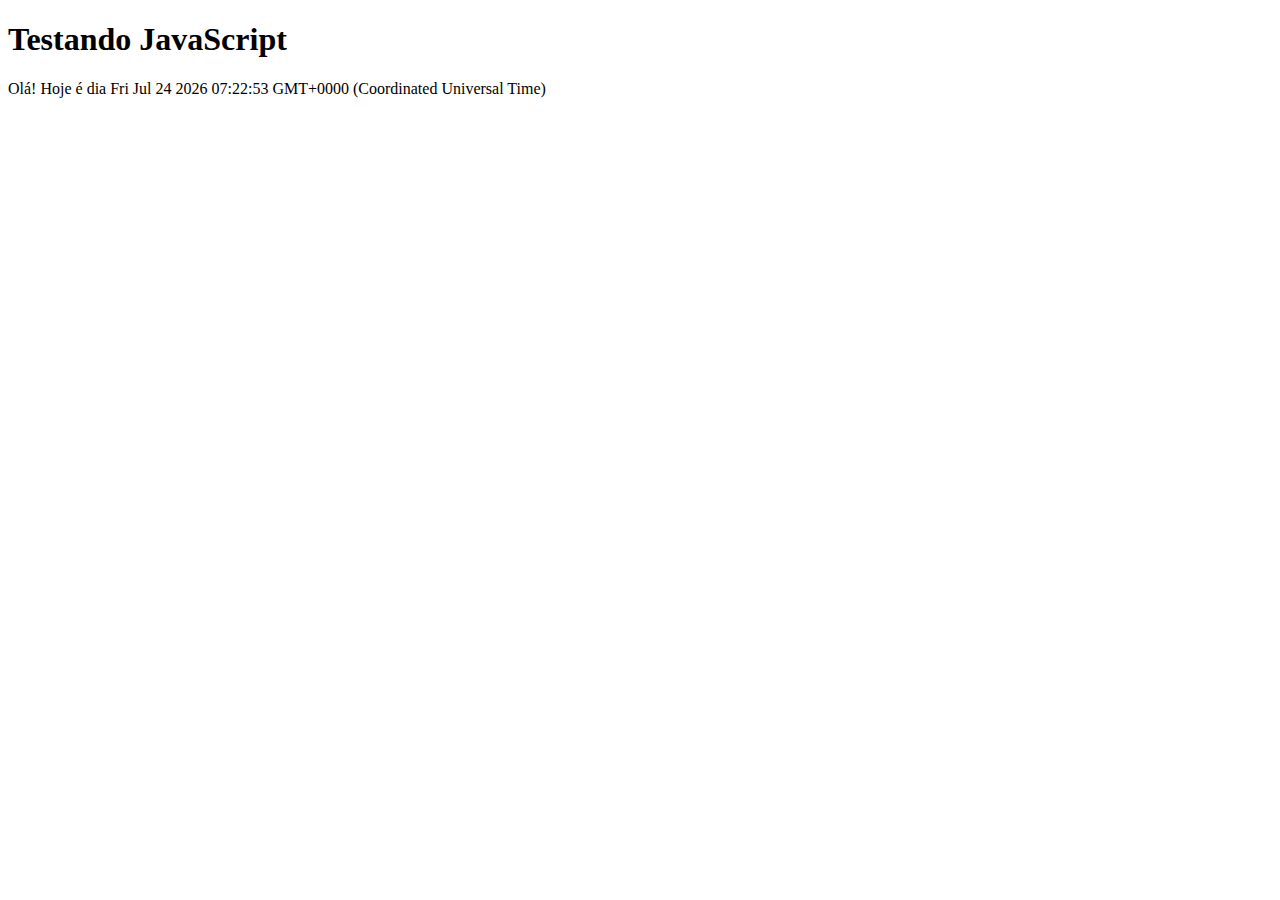
<file: projeto-ola-mundo/testejs01.html>
<!DOCTYPE html>
<html lang="pt-br">
<head>
    <meta charset="UTF-8">
    <meta http-equiv="X-UA-Compatible" content="IE=edge">
    <meta name="viewport" content="width=device-width, initial-scale=1.0">
    <title>Teste JavaScript</title>
</head>
<body>
    <h1>Testando JavaScript</h1>    
    <script>
        document.write("Olá! Hoje é dia " + Date());  /* documente refere-se ao documento que está sendo exibido na tela e o Write é o método escrever. */
    </script>
</body>
</html>
</file>
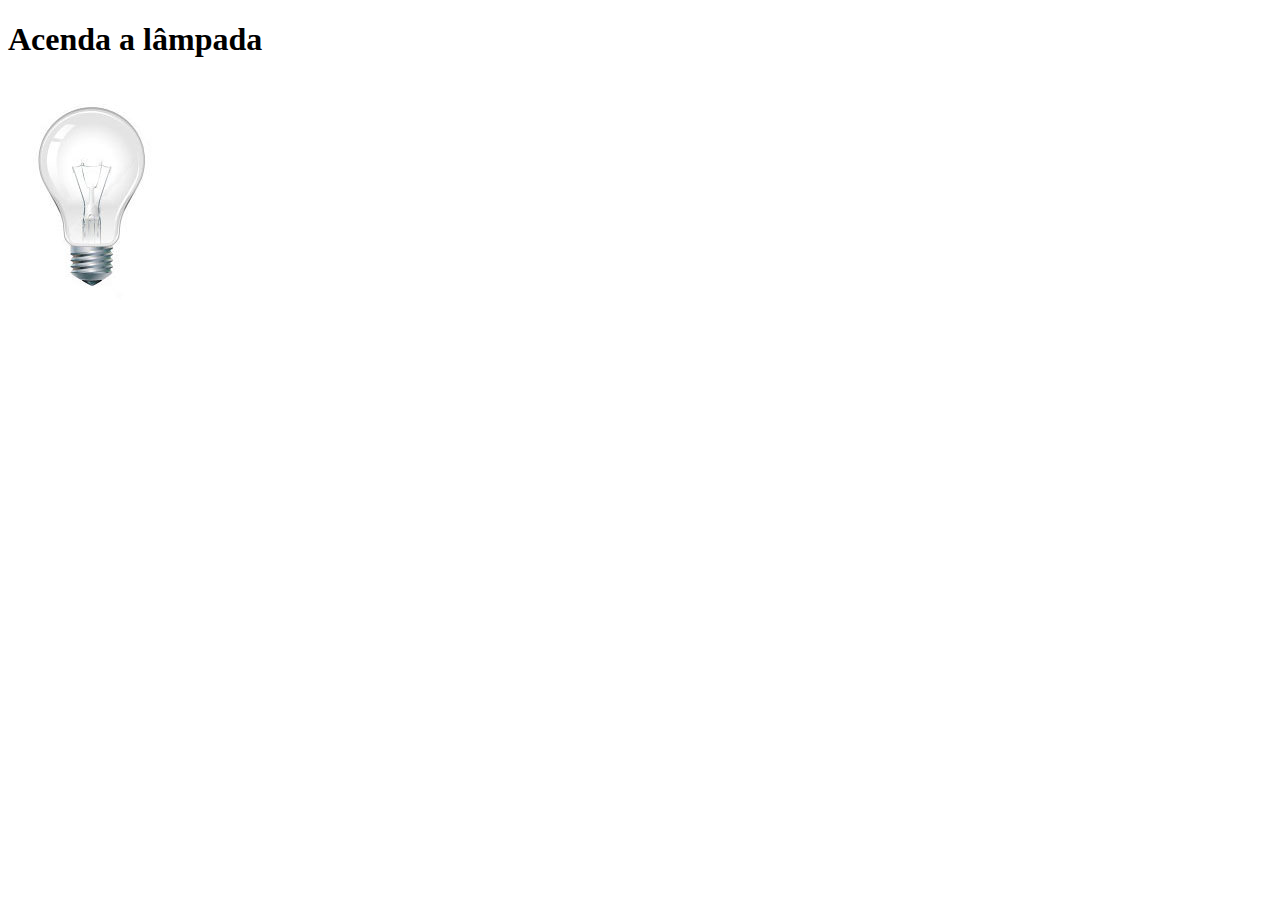
<file: projeto-ola-mundo/testejs02.html>
<!DOCTYPE html>
<html lang="pt-br">
<head>
    <meta charset="UTF-8">
    <title>Acenda a lâmpada</title>
    <script>
        function acendeLampada() {
            document.getElementById("luz").src="../projeto-glass-html5/_imagens/lampada-acesa.jpg";   
            /* informei o documento, peguei o elemento que desejo manipular, informei o novo src da lâmpada acessa*/
        }
        function apagaLampada() {
            document.getElementById("luz").src="../projeto-glass-html5/_imagens/lampada-apagada.jpg";
        }
        function quebraLampada() {
            document.getElementById("luz").src="../projeto-glass-html5/_imagens/lampada-quebrada.jpg";
        }
    </script>
</head>
<body>
    <h1>Acenda a lâmpada</h1>
    <img src="../projeto-glass-html5/_imagens/lampada-apagada.jpg" id="luz" onmousemove="acendeLampada()" onmouseout="apagaLampada()" onclick="quebraLampada()"/>
</body>
</html>
</file>
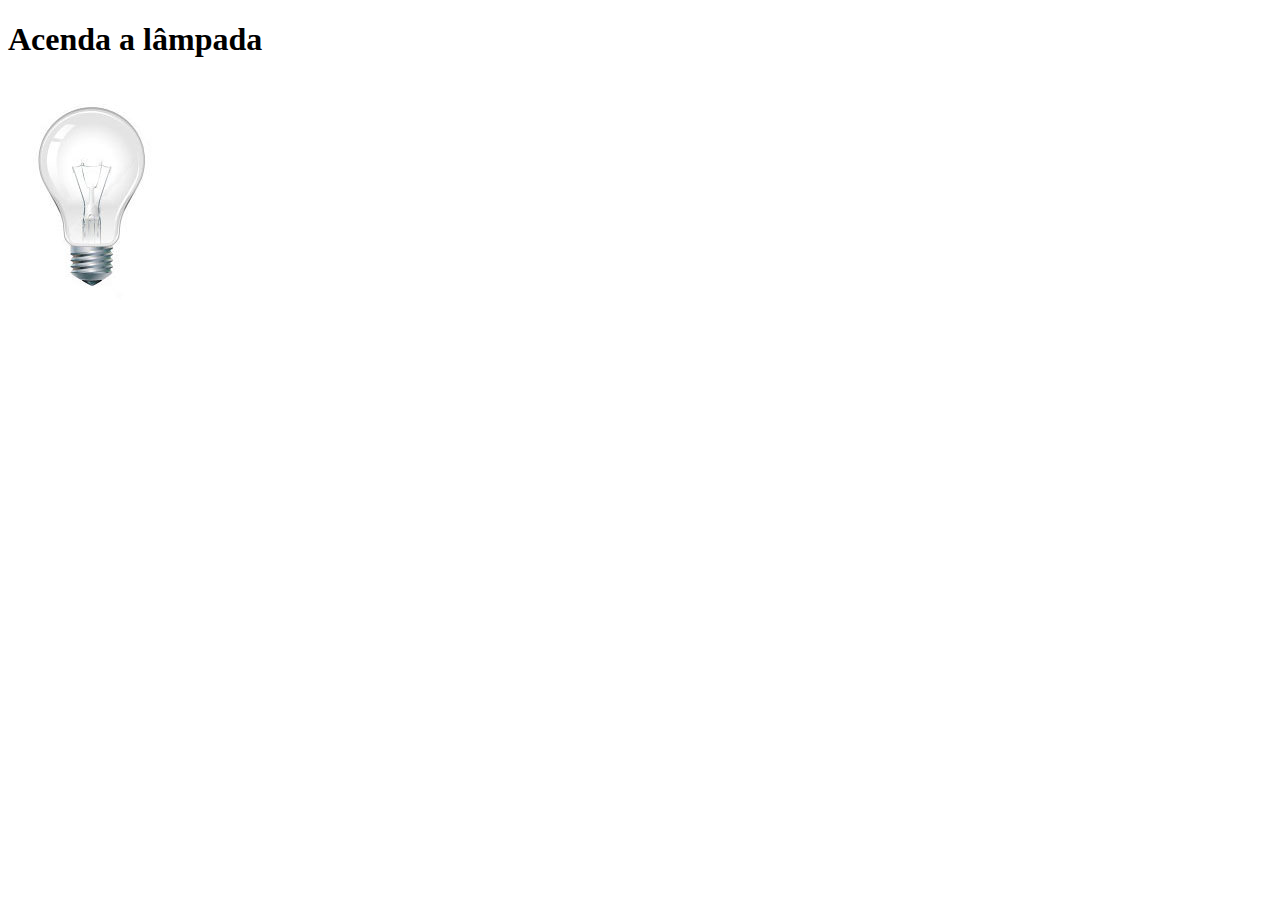
<file: projeto-ola-mundo/testejs03.html>
<!DOCTYPE html>
<html lang="pt-br">
<head>
    <meta charset="UTF-8">
    <title>Acenda a lâmpada</title>
    <script>
        var quebrada = false;
        function mudaLampada(tipo) {
            if (tipo == 1 & quebrada == false){
                arquivo = "../projeto-glass-html5/_imagens/lampada-acesa.jpg";   
            }
            if (tipo == 2 & quebrada == false) {
                arquivo = "../projeto-glass-html5/_imagens/lampada-apagada.jpg";   
            }
            if (tipo == 3 & quebrada == false) {
                arquivo = "../projeto-glass-html5/_imagens/lampada-quebrada.jpg";  
                quebrada = true;
            }
            document.getElementById("luz").src = arquivo;
        }
    </script>
    <!-- <script>    
        /* mesma função de forma mais simplificada */
        var quebrada = false;
        function mudaLampada(tipo) {
            if (!quebrada) {
            document.getElementByid("luz").src = "../projeto-glass-html5/_imagens/" + tipo + ".jpg";
                if (tipo == 'lampada-quebrada') {
                    quebrada = true;
                }
            }
        }
    </script> -->
</head>
<body>
    <h1>Acenda a lâmpada</h1>
    <img src="../projeto-glass-html5/_imagens/lampada-apagada.jpg" id="luz" onmousemove="mudaLampada(1)" onmouseout="mudaLampada(2)" onclick="mudaLampada(3)"/>
    <br/>
    <!-- <h1>Acenda a lâmpada</h1>
    <img src="../projeto-glass-html5/_imagens/lampada-apagada.jpg" id="luz" onmousemove="mudaLampada(lampada-acesa)" onmouseout="mudaLampada(lampada-apagada)" onclick="mudaLampada(lampada-quebrada)"/> -->
</body>
</html>
</file>
<file: projeto-glass-html5/_css/estilo.css>
@charset "UTF-8";
@import url('https://fonts.googleapis.com/css2?family=Titillium+Web&display=swap');
@font-face {
    font-family: 'FonteLogo';
    src: url("../_fonts/bubblegum-sans-regular.otf");
}

/* Formatação do Body e Interface */

body {
    font-family: Arial, sans-serif;
    background-color: #dddddd;
    color: RGBA(0,0,0,1);
}

div#interface {
    width: 1000px;
    background-color: white;
    margin: -20px auto 0px auto;
    box-shadow: 0px 0px 10px rgba(0,0,0,0.5); /* deslocamento lateral, vertical, espalhamento da sombra e cor. */
    padding: 10px;
}

p {
    text-align: justify;
    text-indent: 50px;
}

a {
    color: #606060;
    text-decoration: none;
} 

a:hover {
    text-decoration: underline;
}

/* Formatação do Header */

header#cabecalho img#icone {
    position: absolute;
    top: 55px;
    left: auto;
    right: auto;
    margin-left: 840px;
}

header#cabecalho h1 {
    font-family: 'FonteLogo', sans-serif;
    font-size: 30px;
    color: #606060;
    text-shadow: 1px 1px 1px RGBA(0,0,0,0.6);
    padding: 0;
    margin-bottom: 0;
}

header#cabecalho h2 {
    font-family: 'Titillium Web', sans-serif;
    font-size: 15px;
    color: #888888;  
    padding: 0; 
    margin-top: 0;
}

header#cabecalho {
    border-bottom: 1px #606060 solid;  
    height: 130px;  
    background: url("../_imagens/glass-logo-peq.jpg") no-repeat 0px 70px;   /* adicionando uma imagem no cabeçalho pelo css. Obs: foi utilizado "../" no começo da url para indicar que a imagem está fora da pasta "_css". */
}

/* Formatação do menu */

nav#menu {
    display: block;
}

nav#menu h1 {
   display: none; 
}

nav#menu ul {
    list-style: none;    
    text-transform: uppercase;
    position: absolute;
    top: -20px;
    left: auto;
    right: auto;
    margin-left: 350px;
}

nav#menu li {
    display: inline-block;
    background-color: #ccc;
    padding: 10px;
    margin: 0px;
    transition: background-color 1s;
}
 
nav#menu li:hover {
    background-color: #606060;
}

nav#menu a {
    color: black;           /* muda a cor do link */
    text-decoration: none;    /* tira o sublinhado do link */
}

nav#menu a:hover {
    color: white;
}

/* Formatação de imagens com legendas */

figure.foto-legenda {
    position: relative;
    border: 8px solid white;
    box-shadow: 1px 1px 4px black;
}

figure.foto-legenda img {
    width: 100%;
    height: 100%;
}

figure.foto-legenda figcaption {
    opacity: 0;
    position: absolute;
    top: 0px;
    background-color: RGBA(0,0,0,0.4
    );
    color: white;
    width: 100%;
    height: 100%;
    padding: 10px;
    box-sizing: border-box;
    transition: opacity 1s;
}

figure.foto-legenda:hover figcaption {
    opacity: 1;
}

/* Formatação do conteúdo principal */

section#corpo {
    display: block;
    width: 500px;
    float: left;         /* fazer com que o conteúdo flutue à esquerda */
    border-right: 1px solid #606060;
    padding-right: 15px;
}

article#noticia-principal h2 {
    font-size: 13pt;    
    color: #606060;
    background-color: #dddddd;
    padding: 5px 0px 5px 10px;
    margin: 10px 0px 10px 0px;
}

header#cabecalho-artigo h1 {
    font-family: 'FonteLogo', sans-serif;
    font-size: 20pt;
    color: #606060;
    margin-top: 0pt;
    margin-bottom: 0pt;
}

header#cabecalho-artigo h2 {
    font-size: 13pt;
    color: #cecece;
    background-color: #ffffff;
    margin: 0pt;
}

header#cabecalho-artigo h3 {
    font-size: 12pt;
    color: #606060;
}

.direita {
    text-align: right;    
}

table#tabelaspec {
    border: 1px solid #606060;
    border-spacing: 0px; /* remove o espaço entre as bordas da tabela */   
    margin-left: auto;
    margin-right: auto;
}

table#tabelaspec td {
    border: 1px solid #606060;  
    padding: 10px;  
    vertical-align: middle;
    text-align: left;
}

table#tabelaspec td.colesq {
    color: #ffffff;
    font-weight: bold;
    background-color: #606060;
    vertical-align: top;        /* definições em classe sempre sobrepoe as de componentes simples */
    text-align: right;          /* definições em classe sempre sobrepoe as de componentes simples */
}

table#tabelaspec td.coldir {
    color: #000;
    background-color: #cecece;
}

table#tabelaspec caption {
    color: #888888;
    font-size: 15pt;
    font-weight: bolder;
}

table#tabelaspec caption span {
    color: #000;
    font-size: 8pt;
    display: block;            /* será um bloco flutuante que irá se desconectar do texto */
    float: right;              /* vai ter uma flutuação à direita */ 
    margin-top: 10px;          /* aumentar a margem do top faz com que o span desça para a base da linha */
}

aside#lateral {
    display: block;
    width: 450px;
    float: right;        /* fazer com que o conteúdo flutue à direita */
    background-color: #dddddd;
    padding: 10px;
    margin-top: 10px;
    box-shadow: 2px 2px 2px rgba(0, 0, 0, 0.5);

}

aside#lateral h1 {
    font-family: 'FonteLogo', sans-serif;
    font-size: 20pt;
    color: #606060;
    margin-top: 5px;
}

aside#lateral h2 {
    font-size: 13pt;
    color: #ffffff;
    background-color: #606060;
    padding: 5px;
}

footer#rodape {
    clear: both;         /* limpar ambos: essa propriedade faz com que o rodape seja exibido fora das sessões corpo e lateral. */
    border-top: 1px solid #606060;
}

footer#rodape p {
    text-align: center;
}
</file>
<file: projeto-glass-html5/_css/specs.css>
@charset "UTF-8";

section#conteudo {
    width: 1000px;
    margin: auto;
}

iframe#frame-spec {
    width: 450px;
    height: 280px;
    border: none;
    overflow: hidden;
}

iframe#frame-spec::-webkit-scrollbar{
    display: none;
}
</file>
